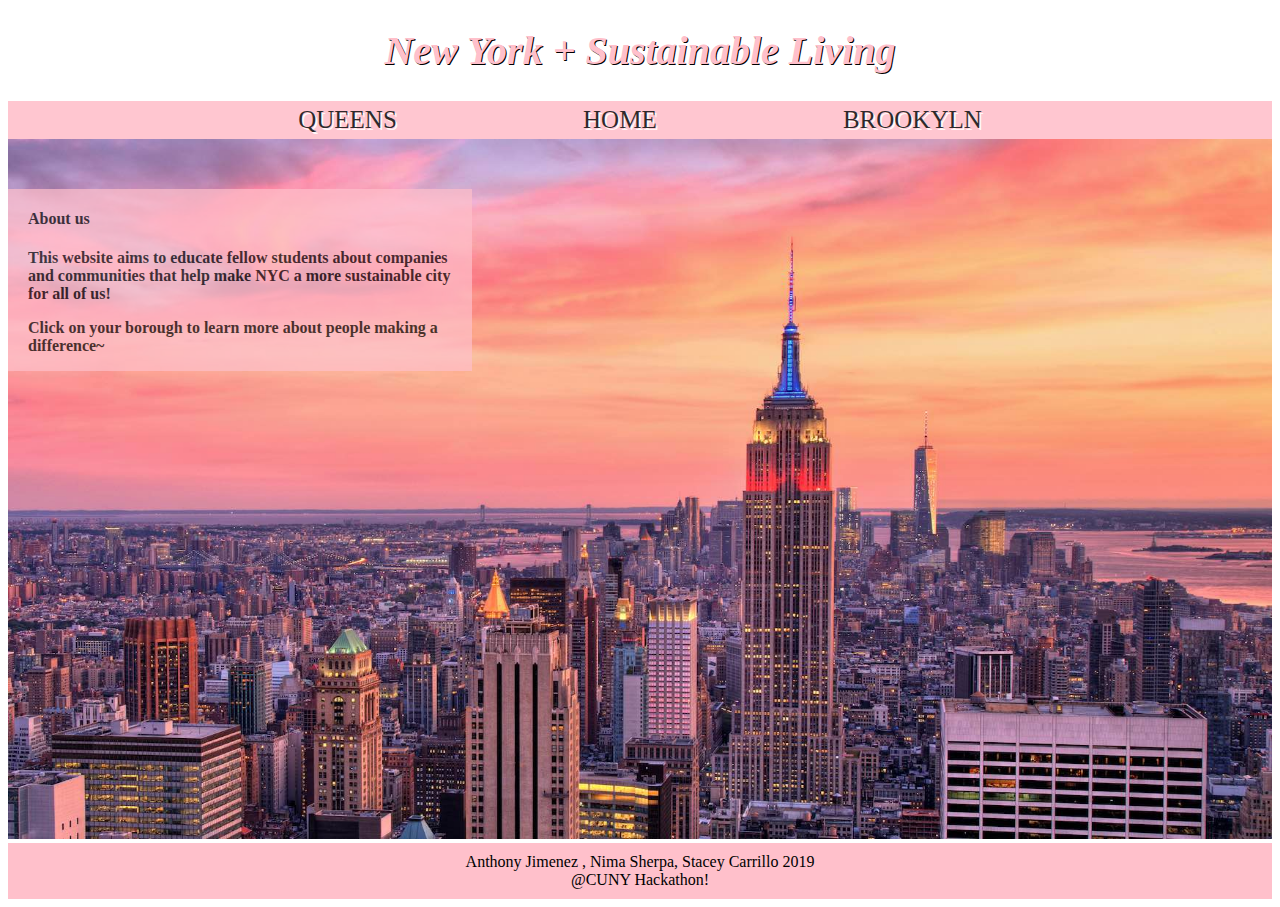
<file: index.html>
<!DOCTYPE HTML>
<html>
<head>
  <link rel = 'stylesheet' type = 'text/css' href="myStyles.css"/>
  <title> Proto </title>
  </head>
  <body>
    <div class = "header" id = "main-head">
        <h1> New York + Sustainable Living </h1>
      </div>
        <nav align="center">
        <a class = 'nav-bar' href="queens.html"> QUEENS </a>
        <a class = 'nav-bar' href= "index.html" > HOME </a>
        <a class = 'nav-bar' href="bk.html">BROOKYLN </a>
        </nav>
        <div class="container">
            <img src="nyc-sun.jpg" alt="a picture of a beautiful nyc evening" style="width:100%; height:700px;">
        <div class="text-block">
          <span id = "text-in-block">
          <h4>About us</h4>
          <p><strong>This website aims to educate fellow students about companies and communities that help make NYC a more sustainable city for all of us!</strong></p>
          <p><strong>Click on your borough to learn more about people making a difference~ </strong></p>
          </span>
       </div>
     </div>
     <div id = "footer"> Anthony Jimenez , Nima Sherpa, Stacey Carrillo 2019 <br> @CUNY Hackathon! </div>
    </body>
</html>
</file>
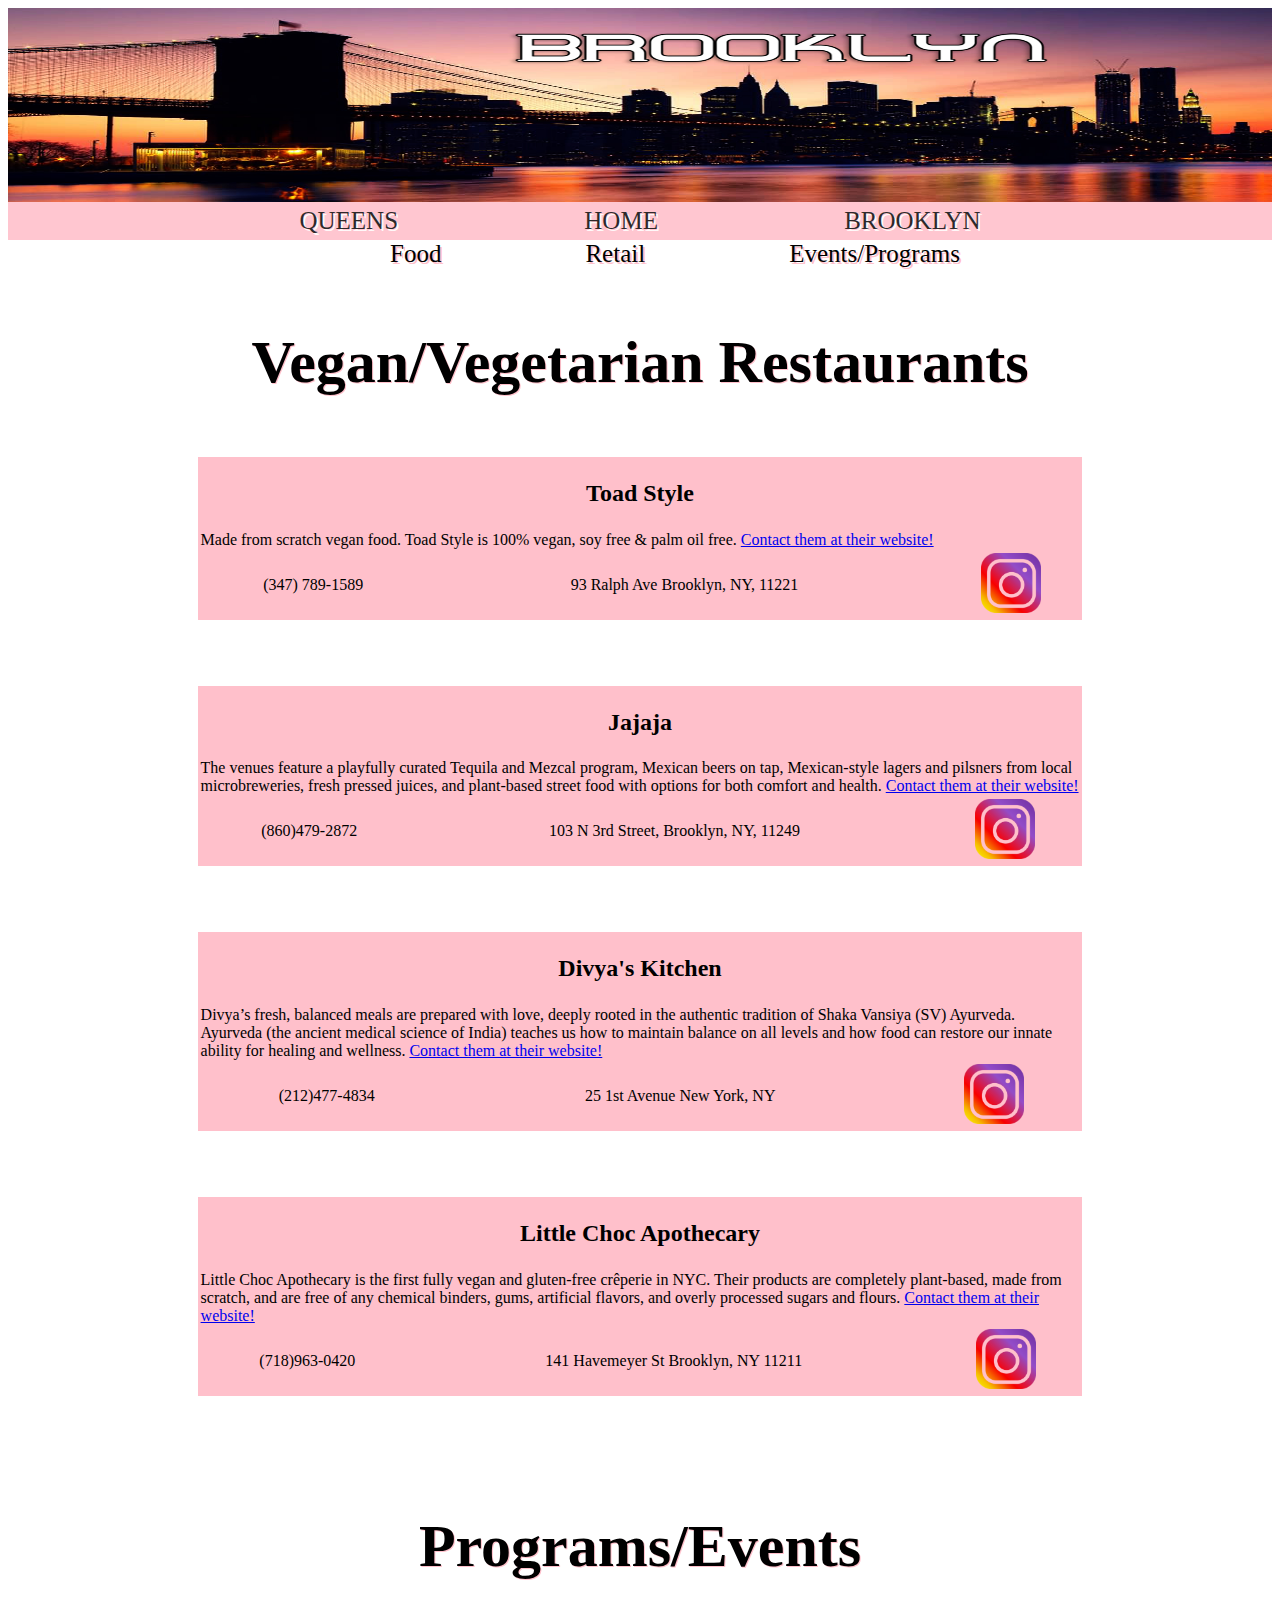
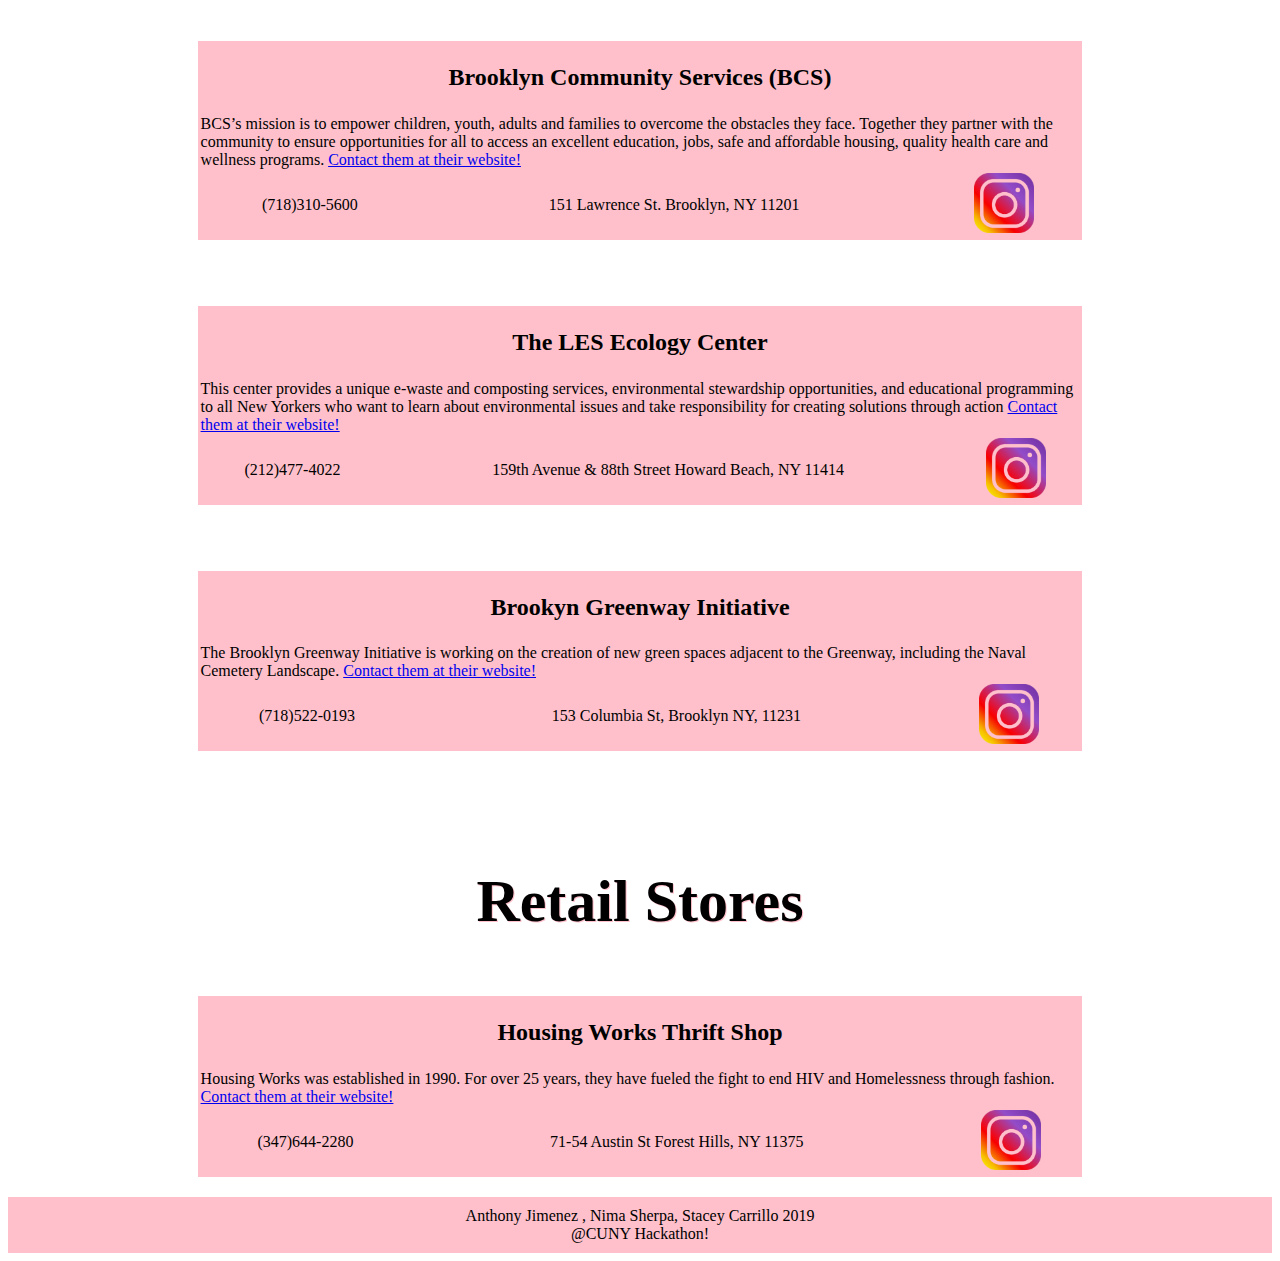
<file: bk.html>
<!DOCTYPE HTML>
<html>
<head>
  <link rel = 'stylesheet' type = 'text/css' href="myStyles.css"/>
  <title> Proto </title>
  </head>
  <body>
    <div id = "bk-header"> <h1 class = "go-away"> New York + Sustainable Living </h1> </div>


        <nav align="center">
        <a class = "nav-bar" href="queens.html"> QUEENS </a>
        <a class = "nav-bar" href="index.html" > HOME </a>
        <a class = "nav-bar" href="bk.html">BROOKLYN</a>
        </nav>
        <div class = "second-nav">
			<a class = "bar2" href="index.html">Food</a>
			<a class = "bar2" href="register.html">Retail</a>
			<a class = "bar2" href="login.html">Events/Programs</a>
			</div>
      <h3> Vegan/Vegetarian Restaurants </h3>
      <table align = "center">
        <thead>
        <th colspan = 4> <h2> Toad Style </h2> </th>
        <tr>
        <td colspan = 4>  Made from scratch vegan food. Toad Style is 100% vegan, soy free & palm oil free.
 <a href = "hhttp://www.toadstylebk.com/ "/> Contact them at their website! </td>
        </tr>
        </thead>
        <tbody>
        <tr>
        <td>(347) 789-1589</td>
        <td> 93 Ralph Ave Brooklyn, NY, 11221 </td>
        <td> <a href="https://www.instagram.com/toadstylebk/?hl=en"><img src = "insta.png" width = 60px height = 60px/>  </td>
        </tr>
        </tbody>
        </table><br><br>
		 <table align = "center">
        <thead>
        <th colspan = 4> <h2> Jajaja </h2> </th>
        <tr>
        <td colspan = 4>  The venues feature a playfully curated Tequila and Mezcal program, Mexican beers on tap, Mexican-style lagers and pilsners from local microbreweries, fresh pressed juices, and plant-based street food with options for both comfort and health.
 <a href = "https://www.jajajamexicana.com/"/> Contact them at their website! </td>
        </tr>
        </thead>
        <tbody>
        <tr>
        <td>(860)479-2872</td>
        <td> 103 N 3rd Street, Brooklyn, NY, 11249  </td>
        <td> <img src = "insta.png" width = 60px height = 60px/>  </td>
        </tr>
        </tbody>
        </table><br><br>
		<table align = "center">
        <thead>
        <th colspan = 4> <h2> Divya's Kitchen </h2> </th>
        <tr>
        <td colspan = 4>  Divya’s fresh, balanced meals are prepared with love, deeply rooted in the authentic tradition of Shaka Vansiya (SV) Ayurveda. Ayurveda (the ancient medical science of India) teaches us how to maintain balance on all levels and how food can restore our innate ability for healing and wellness.
 <a href = "http://divyaskitchen.com/"/> Contact them at their website! </td>
        </tr>
        </thead>
        <tbody>
        <tr>
        <td>(212)477-4834</td>
        <td> 25 1st Avenue New York, NY  </td>
        <td> <img src = "insta.png" width = 60px height = 60px/>  </td>
        </tr>
        </tbody>
        </table><br><br>
		<table align = "center">
        <thead>
        <th colspan = 4> <h2> Little Choc Apothecary </h2> </th>
        <tr>
        <td colspan = 4>  Little Choc Apothecary is the first fully vegan and gluten-free crêperie in NYC. Their products are completely plant-based, made from scratch, and are free of any chemical binders, gums, artificial flavors, and overly processed sugars and flours.
 <a href = "https://www.littlechoc.nyc/"/> Contact them at their website! </td>
        </tr>
        </thead>
        <tbody>
        <tr>
        <td>(718)963-0420</td>
        <td> 141 Havemeyer St Brooklyn, NY 11211  </td>
        <td> <img src = "insta.png" width = 60px height = 60px/>  </td>
        </tr>
        </tbody>
        </table><br><br>
		<h3> Programs/Events </h3>
		<table align = "center">
        <thead>
        <th colspan = 4> <h2> Brooklyn Community Services (BCS) </h2> </th>
        <tr>
        <td colspan = 4>  BCS’s mission is to empower children, youth, adults and families to overcome the obstacles they face. Together they partner with the community to ensure opportunities for all to access an excellent education, jobs, safe and affordable housing, quality health care and wellness programs.
 <a href = "info@WeAreBCS.org"/> Contact them at their website! </td>
        </tr>
        </thead>
        <tbody>
        <tr>
        <td>(718)310-5600</td>
        <td> 151 Lawrence St. Brooklyn, NY  11201</td>
        <td> <img src = "insta.png" width = 60px height = 60px/>  </td>
        </tr>
        </tbody>
        </table><br><br>
		<table align = "center">
        <thead>
        <th colspan = 4> <h2> The LES Ecology Center </h2> </th>
        <tr>
        <td colspan = 4>   This center provides a unique e-waste and composting services, environmental stewardship opportunities, and educational programming to all New Yorkers who want to learn about environmental issues and take responsibility for creating solutions through action
 <a href = "https://www.lesecologycenter.org/calendar/e-waste-recycling-event-howard-beach-ps-207/"/> Contact them at their website! </td>
        </tr>
        </thead>
        <tbody>
        <tr>
        <td>(212)477-4022</td>
        <td> 159th Avenue & 88th Street Howard Beach, NY 11414</td>
        <td> <img src = "insta.png" width = 60px height = 60px/>  </td>
        </tr>
        </tbody>
        </table><br><br>
		<table align = "center">
        <thead>
        <th colspan = 4> <h2> Brookyn Greenway Initiative </h2> </th>
        <tr>
        <td colspan = 4> The Brooklyn Greenway Initiative is working on the creation of new green spaces adjacent to the Greenway, including the Naval Cemetery Landscape.

 <a href = "http://www.brooklyngreenway.org/"/> Contact them at their website! </td>
        </tr>
        </thead>
        <tbody>
        <tr>
        <td>(718)522-0193</td>
        <td> 153 Columbia St, Brooklyn NY, 11231</td>
        <td> <img src = "insta.png" width = 60px height = 60px/>  </td>
        </tr>
        </tbody>
        </table><br><br>
		<h3> Retail Stores </h3>
		<table align = "center">
        <thead>
        <th colspan = 4> <h2> Housing Works Thrift Shop </h2> </th>
        <tr>
        <td colspan = 4>  Housing Works was established in 1990. For over 25 years, they have fueled the fight to end HIV and Homelessness through fashion.
 <a href = "https://shop.housingworks.org/"> Contact them at their website!</td>
        </tr>
        </thead>
        <tbody>
        <tr>
        <td>(347)644-2280</td>
        <td> 71-54 Austin St Forest Hills, NY 11375</td>
        <td> <img src = "insta.png" width = 60px height = 60px/>  </td>
        </tr>
        </tbody>
        </table>
        <div id = "footer"> Anthony Jimenez , Nima Sherpa, Stacey Carrillo 2019 <br> @CUNY Hackathon! </div>
      </body>
    </html>
</file>
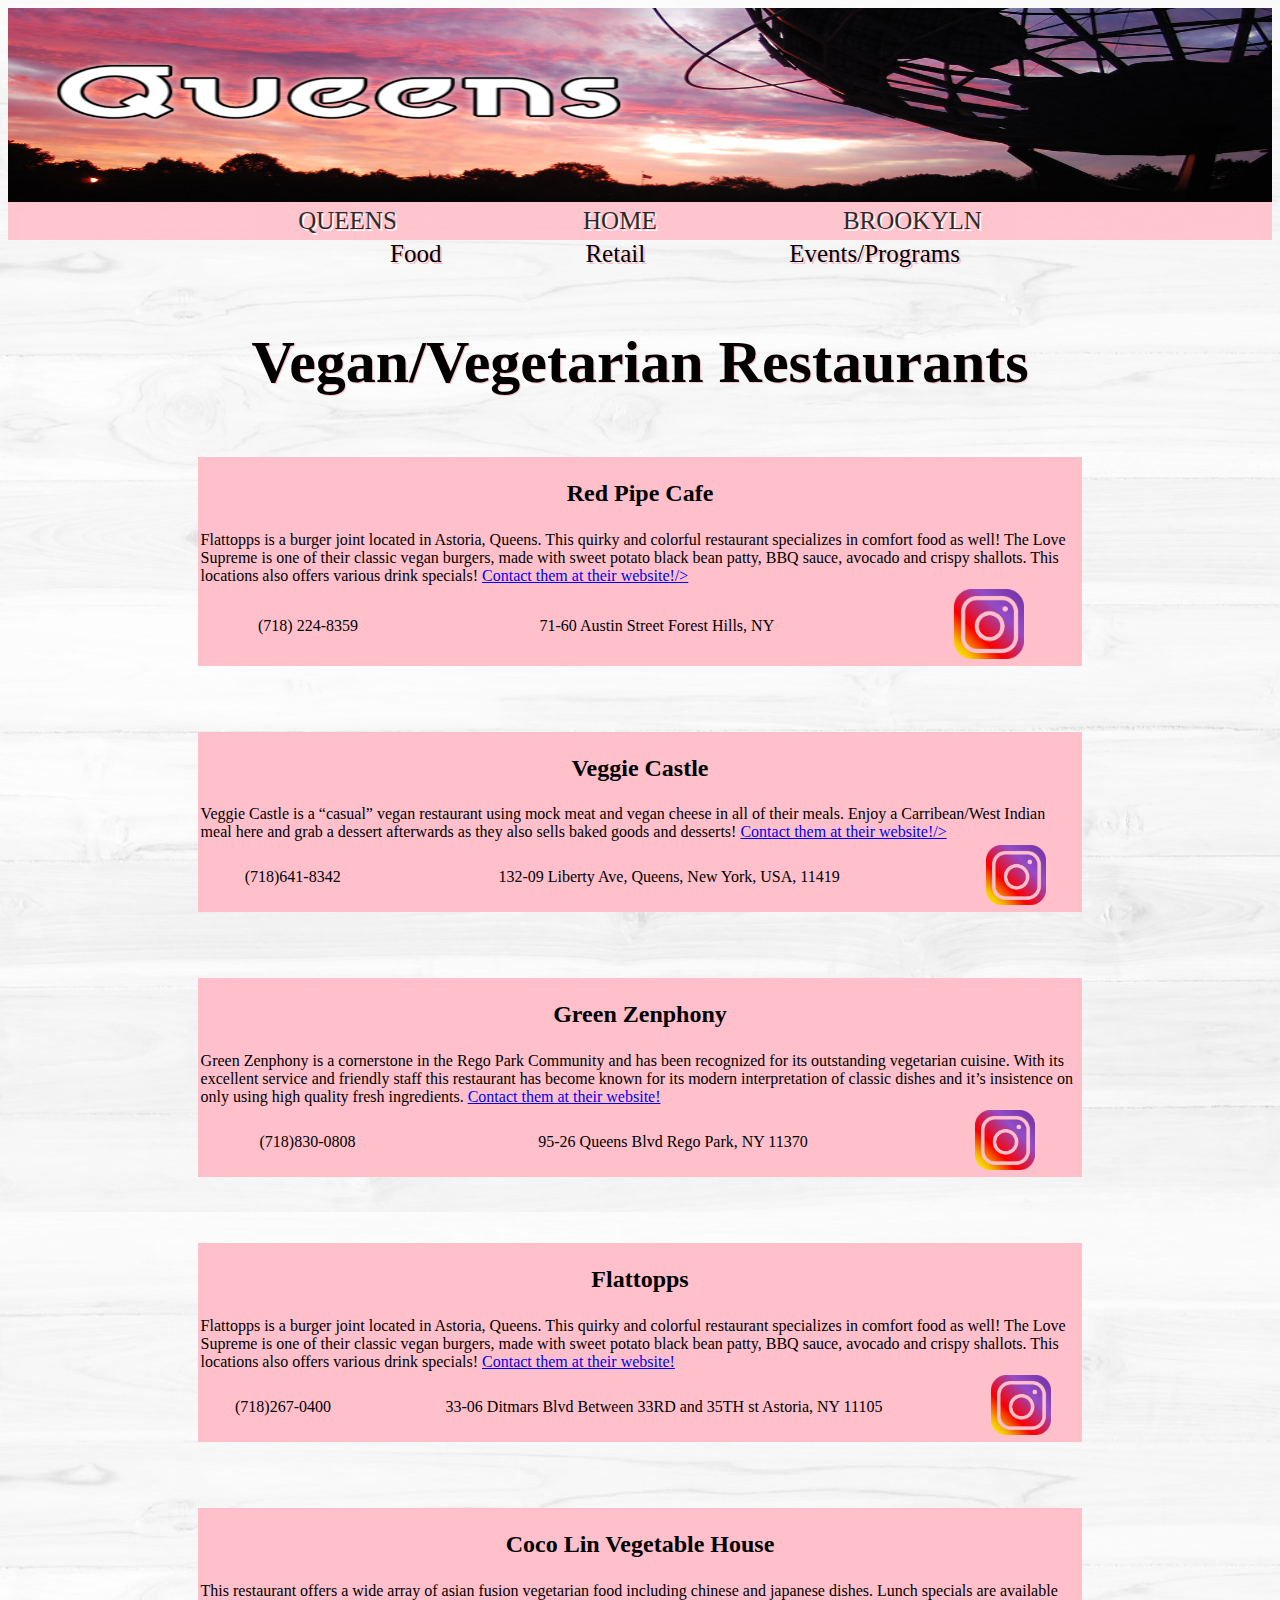
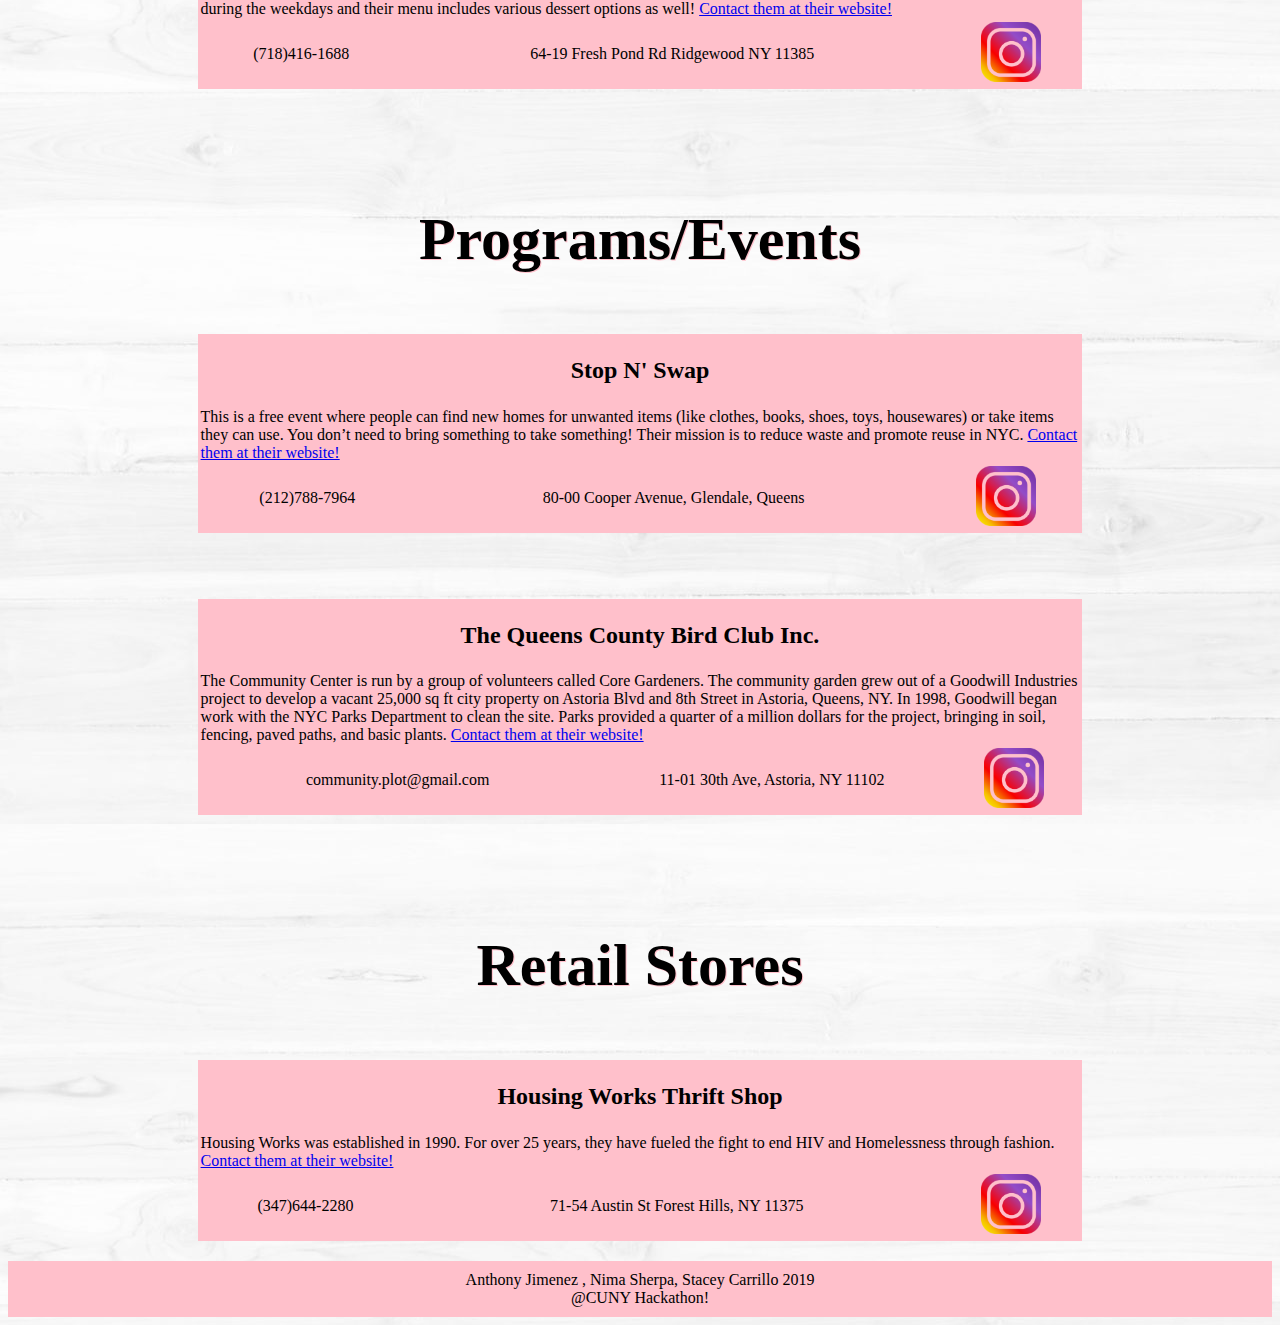
<file: queens.html>
<!DOCTYPE HTML>
<html>
<head>
  <link rel = 'stylesheet' type = 'text/css' href="myStyles.css"/>
  <title> Proto </title>
  </head>
  <body id = "queens-body">
    <div class = "header" id = "queens-header"> <h1 class = "go-away"> New York + Sustainable Living </h1>
      </div>
        <nav align="center">
        <a class = "nav-bar" href="queens.html"> QUEENS </a>
        <a class= "nav-bar" href="index.html" > HOME </a>
        <a class = "nav-bar" href="bk.html">BROOKYLN</a>
        </nav>
        <div class = "second-nav">
			<a class= "bar2" href="">Food</a>
			<a class= "bar2" href="">Retail</a>
			<a class= "bar2" href="">Events/Programs</a>
      </div>


      <h3> Vegan/Vegetarian Restaurants </h3>
      <table align = "center">
        <thead>
        <th colspan = 4> <h2> Red Pipe Cafe </h2> </th>
        <tr>
        <td colspan = 4>  Flattopps is a burger joint located in Astoria, Queens. This quirky and colorful restaurant specializes in comfort food as well! The Love Supreme is one of their classic vegan burgers, made with sweet potato black bean patty, BBQ sauce, avocado and crispy shallots. This locations also offers various drink specials! <a href = https://www.redpipecafe.com/> Contact them at their website!/> </td>
        </tr>
        </thead>
        <tbody>
        <tr>
        <td>(718) 224-8359</td>
        <td> 71-60 Austin Street Forest Hills, NY </td>
        <td> <a href="https://www.instagram.com/redpipecafe/?hl=en" ><img src = "insta.png" width = 70px height = 70px/>  </td>
        </tr>
        </tbody>
        </table>
      <br><br>
		<table align = "center">
        <thead>
        <th colspan = 4> <h2> Veggie Castle </h2> </th>
        <tr>
        <td colspan = 4>  Veggie Castle is a “casual” vegan restaurant using mock meat and vegan cheese in all of their meals. Enjoy a Carribean/West Indian meal here and grab a dessert afterwards as they also sells baked goods and desserts!  <a href = "https://www.allmenus.com/ny/south-richmond-hill/395963-veggie-castle-ii/menu/" > Contact them at their website!/> </td>
        </tr>
        </thead>
        <tbody>
        <tr>
        <td>(718)641-8342 </td>
        <td> 132-09 Liberty Ave, Queens, New York, USA, 11419 </td>
        <td> <a href="https://www.instagram.com/veggiecastle/?hl=en "><img src = "insta.png" width = 60px height = 60px/>  </td>
        </tr>
        </tbody>
        </table><br><br>
		<table align = "center">
        <thead>
        <th colspan = 4> <h2> Green Zenphony </h2> </th>
        <tr>
        <td colspan = 4>  Green Zenphony is a cornerstone in the Rego Park Community and has been recognized for its outstanding vegetarian cuisine. With its excellent service and friendly staff this restaurant has become known for its modern interpretation of classic dishes and it’s insistence on only using high quality fresh ingredients.
<a href = "https://www.greenzenphonyregopark.com/"> Contact them at their website!</td>
        </tr>
        </thead>
        <tbody>
        <tr>
        <td>(718)830-0808</td>
        <td> 95-26 Queens Blvd Rego Park, NY 11370 </td>
        <td> <a href="https://www.instagram.com/explore/locations/1019174051/green-zenphony
"><img src = "insta.png" width = 60px height = 60px/>  </td>
        </tr>
        </tbody>
		</table><br><br>
		<table align = "center">
        <thead>
        <th colspan = 4> <h2> Flattopps </h2> </th>
        <tr>
        <td colspan = 4>  Flattopps is a burger joint located in Astoria, Queens. This quirky and colorful restaurant specializes in comfort food as well! The Love Supreme is one of their classic vegan burgers, made with sweet potato black bean patty, BBQ sauce, avocado and crispy shallots. This locations also offers various drink specials!
<a href = "https://www.flattopps.com/ "> Contact them at their website!</td>
        </tr>
        </thead>
        <tbody>
        <tr>
        <td>(718)267-0400</td>
        <td> 33-06 Ditmars Blvd Between 33RD and 35TH st Astoria, NY 11105  </td>
        <td> <a href="https://www.instagram.com/flattopp/"><img src = "insta.png" width = 60px height = 60px/>  </td>
        </tr>
        </tbody>
		</table><br><br>
		<table align = "center">
        <thead>
        <th colspan = 4> <h2> Coco Lin Vegetable House </h2> </th>
        <tr>
        <td colspan = 4>  This restaurant offers a wide array of asian fusion vegetarian food including chinese and japanese dishes. Lunch specials are available during the weekdays and their menu includes various dessert options as well!
<a href = "http://www.cocolins.com/"> Contact them at their website!</td>
        </tr>
        </thead>
        <tbody>
        <tr>
        <td>(718)416-1688</td>
        <td> 64-19 Fresh Pond Rd Ridgewood NY 11385 </td>
        <td> <img src = "insta.png" width = 60px height = 60px/>  </td>
        </tr>
        </tbody>
		</table><br><br>
		<h3> Programs/Events </h3>
      <table align = "center">
        <thead>
        <th colspan = 4> <h2> Stop N' Swap </h2> </th>
        <tr>
        <td colspan = 4>  This is a free event where people can find new homes for unwanted items (like clothes, books, shoes, toys, housewares) or take items they can use.  You don’t need to bring something to take something! Their mission is to reduce waste and promote reuse in NYC.
 <a href = "https://www.grownyc.org/swap"> Contact them at their website!</td>
        </tr>
        </thead>
        <tbody>
        <tr>
        <td>(212)788-7964</td>
        <td> 80-00 Cooper Avenue, Glendale, Queens </td>
        <td> <img src = "insta.png" width = 60px height = 60px/>  </td>
        </tr>
        </tbody>
        </table><br><br>
		      <table align = "center">
        <thead>
        <th colspan = 4> <h2> The Queens County Bird Club Inc. </h2> </th>
        <tr>
        <td colspan = 4>  The Community Center is run by a group of volunteers called Core Gardeners. The community garden grew out of a Goodwill Industries project to develop a vacant 25,000 sq ft city property on Astoria Blvd and 8th Street in Astoria, Queens, NY. In 1998, Goodwill began work with the NYC Parks Department to clean the site. Parks provided a quarter of a million dollars for the project, bringing in soil, fencing, paved paths, and basic plants.
 <a href = "http://www.twocovescommunitygarden.org/"> Contact them at their website!</td>
        </tr>
        </thead>
        <tbody>
        <tr>
        <td>community.plot@gmail.com</td>
        <td> 11-01 30th Ave, Astoria, NY 11102</td>
        <td> <img src = "insta.png" width = 60px height = 60px/>  </td>
        </tr>
        </tbody>
        </table>
		<br><br>
		<h3> Retail Stores</h3>
				      <table align = "center">
        <thead>
        <th colspan = 4> <h2> Housing Works Thrift Shop </h2> </th>
        <tr>
        <td colspan = 4>  Housing Works was established in 1990. For over 25 years, they have fueled the fight to end HIV and Homelessness through fashion.
 <a href = "https://shop.housingworks.org/"> Contact them at their website!</td>
        </tr>
        </thead>
        <tbody>
        <tr>
        <td>(347)644-2280</td>
        <td> 71-54 Austin St Forest Hills, NY 11375</td>
        <td> <img src = "insta.png" width = 60px height = 60px/>  </td>
        </tr>
        </tbody>
        </table>
        <div id = "footer"> Anthony Jimenez , Nima Sherpa, Stacey Carrillo 2019 <br> @CUNY Hackathon! </div>

      </body>
    </html>
</file>
<file: myStyles.css>
.header {
  font-size: 20px;
  background-color: white;
  background-repeat: no-repeat;
  background-position: right center;
  text-align: center;
  color: pink;
  font-family: bookman;
  font-style:italic;
  text-shadow: 1px 1px black;
  background-size: 100% 100%;
}

#queens-header {
  padding: 10px;
  font-family: sans-serif;
  font-size: 35px;
  background-color: rgb(34,139,34);
  background-size: 100% 100%;
  background-image: url("queens.jpg");
  background-repeat: no-repeat;
  background-position: right center;
  text-align: center;
  color: white;
  font-family: bookman;
  font-style:italic;
  text-shadow: 2px 2px black;
  background-size: 100% 100%;
}
#bk-header {
padding: 10px;
font-family: sans-serif;
font-size: 35px;
background-color: rgb(34,139,34);
background-size: 100% 100%;
background-image: url("BROOKLYN.jpg");
background-repeat: no-repeat;
background-position: right center;
text-align: center;
color: white;
font-family: bookman;
font-style:italic;
text-shadow: 2px 2px black;
background-size: 100% 100%;
}
.go-away {
  opacity: 0;
}

.nav-bar {
  margin: 0px 90px;
  text-decoration: none;
  font-size: 25px;
  font-family: Helvitca;
  color: black;
  opacity: .9;
  text-shadow: 2px 2px white;
}
nav {
  background-color: pink;
  padding: 5px;
  opacity: .9;

}
.second-nav {
  align: center;
  text-align: center;
  margin-left: 70px;

}

/* Container holding the image and the text */
.container {
  position: relative;
}

/* Bottom right text */
.text-block {
  position: absolute;
  top: 50px;
  right: 800px;
  background-color: pink;
  padding-left: 20px;
  padding-right: 10px;
  opacity: .7;

}

#text-in-block {
  font-family: bookman;
  text-shadow: 1px 1px pink;
  font-style: bold;
}

.bar2
{
	margin:10px 70px;
  font-size: 25px;
  text-decoration: none;
	color: black;
  text-shadow: 2px 2px pink;

	}

#footer {
  text-align: center;
  font-family: bookman;
  text-shadow: 1px 1px pink;
  padding: 10px;
  background-color: pink;


}
table {
  border: 1px;
  width: 70%;
  margin-left:10px;
  margin-left: auto;
  margin-right: auto;
  background-color: pink;
  margin-bottom: 20px;
  margin-top: 10px;
  border: 

}
#queens-body {
  background-image: url("queens-bg.jpg")
}
tbody {
  text-align: center;
}
h3 {
 text-align: center;
 font-size: 60px;
 font-family: bookman;
 text-shadow: 1px 1px pink;

}
</file>
